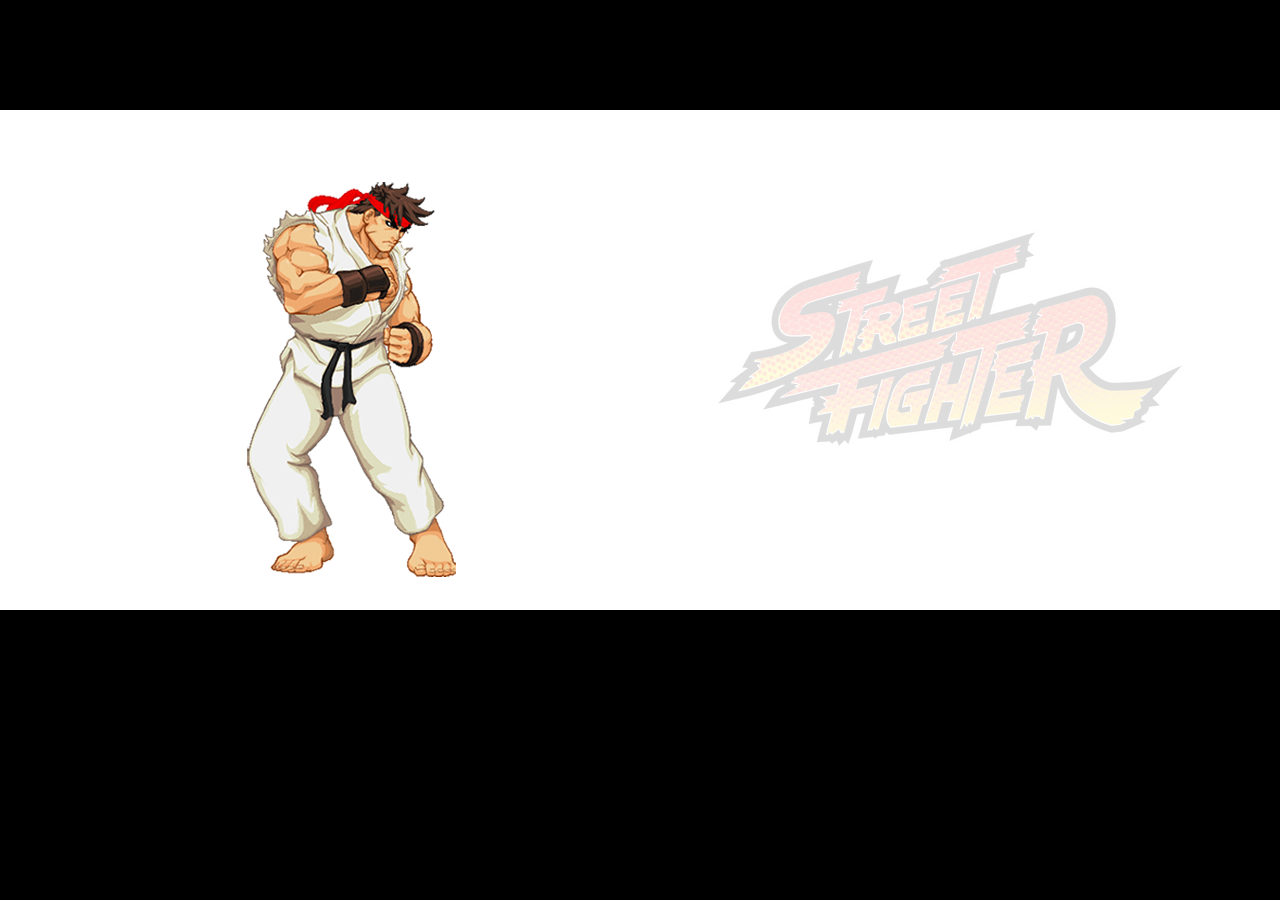
<file: index.html>
<!doctype html>
<html lang="en">
<head>
	<meta charset="UTF-8">
	<title>Street Fighter with jQuery</title>
	<link href="https://fonts.googleapis.com/css?family=Rock+Salt" rel='stylesheet' type='text/css'>
	<link rel="stylesheet" href="css/normalize.css">
	<link rel="stylesheet" href="css/main.css">
	<script
 		 src="https://code.jquery.com/jquery-3.3.1.min.js"
 		 integrity="sha256-FgpCb/KJQlLNfOu91ta32o/NMZxltwRo8QtmkMRdAu8="
 		 crossorigin="anonymous">
    </script>
	<script src="js/app.js"></script>
</head>
<body>
	<div class="main">
		<div class="ryu-container">
			<div class="ryu">
				<div class="ryu-still ryu-action"></div>
				<div class="ryu-ready ryu-action"></div>
				<div class="ryu-throwing ryu-action"></div>
				<div class="ryu-cool ryu-action"></div>
			</div>
			<div class="hadouken"></div>
		</div>
		<div class="text-content">
			<div class="sf-logo"></div>
			<div class="jquery-logo"></div>
			<div class="brought-by">
				brought to you by...
			</div>
			<div class="how-to">
				<p>Click on Ryu to make him throw his famous Hadouken.</p>
				<p>- OR -</p>
				<p>Press and hold down the "x" key to make him strike his cool pose!</p> 
			</div>
		</div>
	</div>
	<audio id="theme-song" src="sound/sf2.mp3"></audio>
	<audio id="hadouken-sound" src="sound/hadouken.mp3"></audio>
	<audio id="cool" src="sound/barrywhite.mp3"></audio>
</body>
</html>
</file>
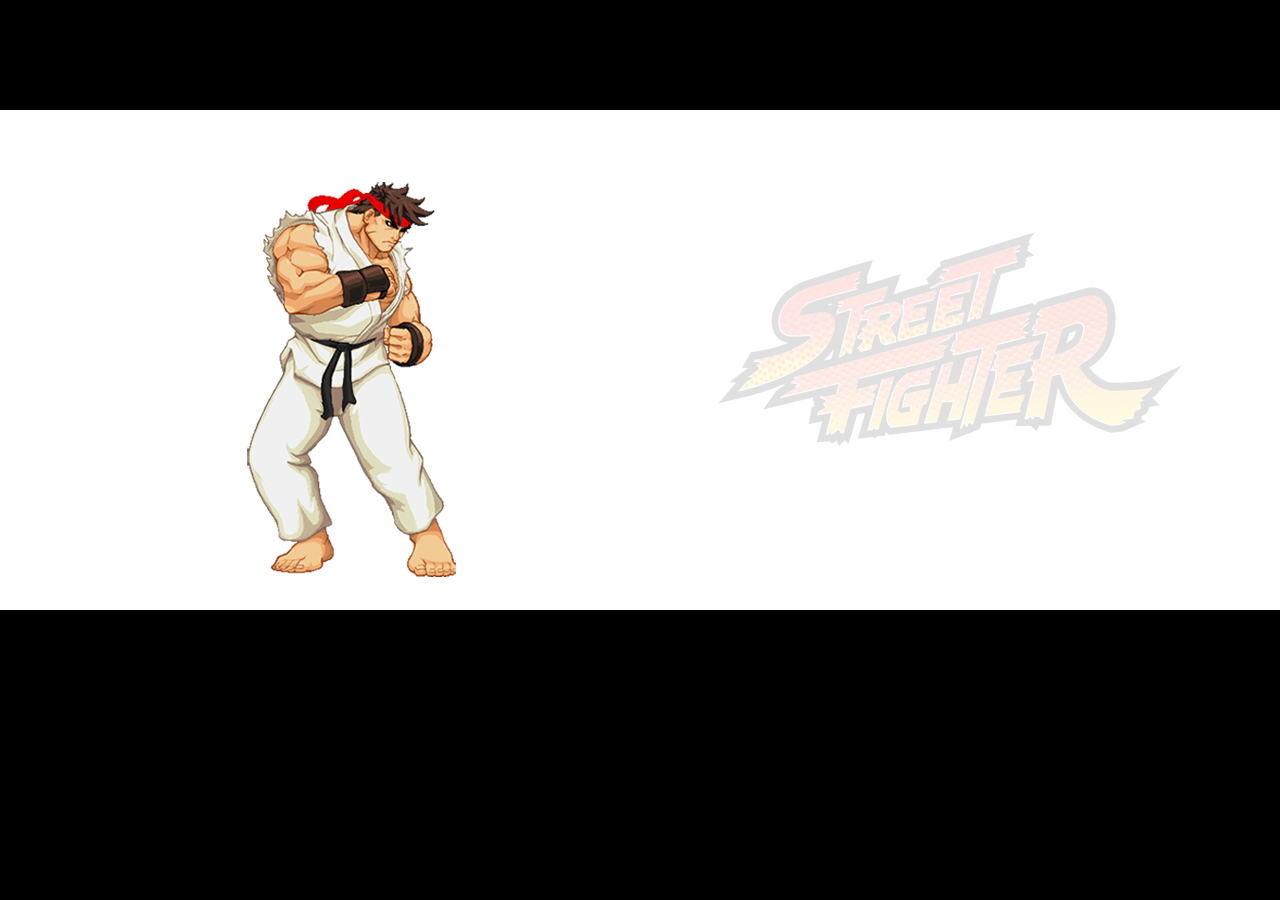
<file: main.html>
<!doctype html>
<html lang="en">
<head>
	<meta charset="UTF-8">
	<title>Street Fighter with jQuery</title>
	<link href='http://fonts.googleapis.com/css?family=Rock+Salt' rel='stylesheet' type='text/css'>
	<link rel="stylesheet" href="css/normalize.css">
	<link rel="stylesheet" href="css/main.css">
	<script
 		 src="https://code.jquery.com/jquery-3.3.1.min.js"
 		 integrity="sha256-FgpCb/KJQlLNfOu91ta32o/NMZxltwRo8QtmkMRdAu8="
 		 crossorigin="anonymous">
    </script>
	<script src="js/app.js"></script>
</head>
<body>
	<div class="main">
		<div class="ryu-container">
			<div class="ryu">
				<div class="ryu-still ryu-action"></div>
				<div class="ryu-ready ryu-action"></div>
				<div class="ryu-throwing ryu-action"></div>
				<div class="ryu-cool ryu-action"></div>
			</div>
			<div class="hadouken"></div>
		</div>
		<div class="text-content">
			<div class="sf-logo"></div>
			<div class="jquery-logo"></div>
			<div class="brought-by">
				brought to you by...
			</div>
			<div class="how-to">
				<p>Click on Ryu to make him throw his famous Hadouken.</p>
				<p>- OR -</p>
				<p>Press and hold down the "x" key to make him strike his cool pose!</p> 
			</div>
		</div>
	</div>
	<audio id="theme-song" src="sound/ryutheme.mp3"></audio>
	<audio id="hadouken-sound" src="sound/hadouken.mp3"></audio>
	<audio id="cool" src="sound/barrywhite.mp3"></audio>
</body>
</html>
</file>
<file: css/main.css>
body {
	background-color: black;
}

em {
	font-style: italic;
}

.main {
	background: white;
	margin-top: 110px;
	min-width: 1200px;
	padding-left: 100px;
	min-height: 500px;
	position: relative;
}

.hadouken, .ryu-cool, .ryu-ready, .ryu-still, .ryu-throwing {
	background-repeat: no-repeat;
}
	
.hadouken {
	background-image: url('../images/hadouken.gif');
	width: 156px;	
	height: 90px;
	position: relative;
	top: 167px;
	left: -212px;
	z-index: 10;
	float: left;
	display:none;
}

.ryu-container, .ryu {
	float:left;
}

.ryu-ready, .ryu-still, .ryu-throwing, .ryu-cool {
	width: 659px;
	height: 494px;
}

.ryu-ready, .ryu-throwing, .ryu-cool {
	display: none;
}	

.ryu-cool {
	background-image: url('../images/ryu-cool.gif');
}
.ryu-ready {
	background-image: url('../images/ryu-ready-position.gif');
}

.ryu-still {
	background-image: url('../images/ryu-standing-still.png');
}

.ryu-throwing {
	background-image: url('../images/ryu-throwing-hadouken.png');
}

.text-content{
	position: absolute;
	left: 650px;
	height: 425px;
	width: 600px;
	padding-top: 75px;
}

.sf-logo {
	background-image: url('../images/logo.jpg');
	position: absolute;
    top: 95px;
    left: 0;
    right: 0;
    bottom: 0;
	
	background-repeat: no-repeat;
	display: none;
}

.jquery-logo {
	background-image: url('../images/jqlogo.png');
	position: absolute;
    top: 80px;
    left: 0;
    right: 0;
    bottom: 0;
	background-size: contain;
	background-repeat: no-repeat;
	display: none;
	display: none;
}

.brought-by, .how-to {
	display: none;
	color: red;
	font-family: 'Rock Salt';
	font-size: 50px;
	width: 600px;
}

.brought-by {
	text-align: center;
	margin-top: 100px;
}

.how-to {
	margin-top: -50px;
}

.how-to p {
	width: 50%;
	color: black;
	font-size: 24px;
	line-height: 45px;
}

.how-to p + p {
	color: red;
}

.how-to p + p + p {
	color: black;
}
</file>
